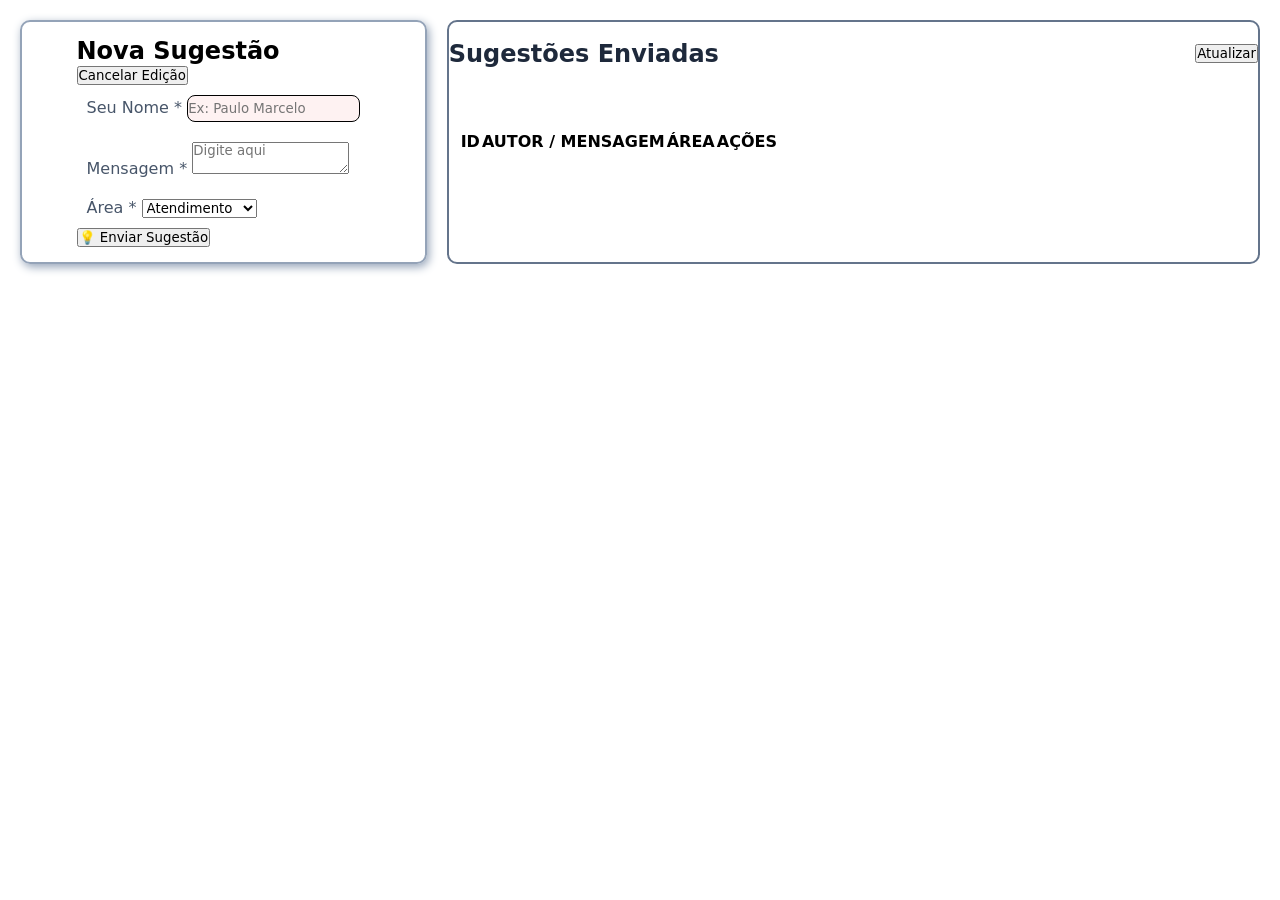
<file: index.html>
<!DOCTYPE html>
<html lang="en">

<head>
    <meta charset="UTF-8">
    <meta name="viewport" content="width=device-width, initial-scale=1.0">
    <title>Formulario</title>
    <link rel="stylesheet" href="style.css">
</head>

<body>
    <main id="principal">
        <div id="conteudoapp">
            <div class="layoutgrid">


                <!-- Lado esquerdo -->
                <div class="esquerdo">
                    <form action="" id="formulario">
                        <div class="Form-header">

                            <h2 id="form-titulo">Nova Sugestão</h2>
                            <button id="btn-cancelar" class="btn-cancel hidden">Cancelar Edição</button>

                            <input type="hidden" id="sugestao-id" value="">
                        </div>



                        <div class="form-group">
                            <label for="user-name">
                                Seu Nome <span>*</span>
                            </label>
                            <input type="text " id="user-name" class="form-control" placeholder="Ex: Paulo Marcelo">
                        </div>



                        <div class="form-group">
                            <label for="user-mensagem">
                                Mensagem <span>*</span>
                            </label>
                            <textarea name="Mensagem" id="user-mensagem" class="form-control"
                                placeholder="Digite aqui"></textarea>

                        </div>



                        <div class="form-group">
                            <label for="user-area">
                                Área <span>*</span>
                            </label>
                            <select>
                                <option value="atendimento" class="badge-atendimento">Atendimento</option>
                                <option value="ti" class="badge-ti">TI</option>
                                <option value="rh" class="badge-rh">RH</option>
                                <option value="infraestrutura" class="badge-infra">Infraestrutura</option>
                                <option value="comunicacao" class="badge-comunicacao">Comunicação</option>
                                <option value="outros" class="badge-outros">Outros...</option>
                            </select>
                        </div>


                        <div id="btn-enviar">
                            <button>💡 Enviar Sugestão</button>
                        </div>
                    </form>


                </div>
                <!-- Fim lado Esquerdo -->

                <!-- Lado direito -->
                <div class="direito">
                    <div class="form-header">
                        <h2 class="form-titulo">Sugestões Enviadas</h2>
                        <button onclick="criarTabelaUsuarios()" class="btn-refresh">
                            <i class="atualizar"></i> Atualizar
                        </button>
                    </div>

                    <div class="tabelas">
                        <table class="table-sugestao">
                            <thead>
                                <tr>
                                    <th class="table-th">ID</th>
                                    <th class="table-th">AUTOR / MENSAGEM</th>
                                    <th class="table-th">ÁREA</th>
                                    <th class="table-th">AÇÕES</th>
                                </tr>

                            </thead>
                            <br>
                            <tbody id="tabela-corpo">
                                <td colspan="4" class="dados-tabela">

                                </td>
                            </tbody>
                        </table>
                    </div>
                </div>
            </div>
        </div>
    </main>
    <script type="module" src="script.js"></script>
</body>

</html>
</file>
<file: style.css>
:root {
    --slate-50: #f8fafc;
    --slate-100: #f1f5f9;
    --slate-200: #e2e8f0;
    --slate-400: #94a3b8;
    --slate-500: #64748b;
    --slate-600: #475569;
    --slate-700: #334155;
    --slate-800: #1e293b;
    --emerald-100: #d1fae5;
    --emerald-600: #059669;
    --emerald-700: #047857;
    --green-600: #16a34a;
    --indigo-500: #6366f1;
    --indigo-600: #4f46e5;
    --indigo-700: #4338ca;
    --blue-50: #eff6ff;
    --blue-600: #2563eb;
    --red-50: #fef2f2;
    --red-500: #ef4444;
    --red-600: #dc2626;
    --rose-100: #ffe4e6;
    --rose-600: #e11d48;
    --rose-700: #be123c;
}

* {
    box-sizing: border-box;
    margin: 0;
    padding: 0;
    font-family: system-ui, -apple-system, sans-serif;

}

body {

    display: flex;
    flex-direction: column;
    min-height: 100vh;
}

#formulario {
    position: sticky;
}

#main-principal {
    flex-grow: 1;
    overflow-y: auto;
    padding: 1rem;
    position: relative;
    font-family: 'paulo';
    background-color: rgb(241, 21, 21);
}

#conteudoapp {
    display: flex;
    flex-direction: column;
    gap: 1.5rem;

}

.layoutgrid {
    display: grid;
    grid-template-columns: 1fr 2fr;
    padding: 20px;
    gap: 20px;




}

.esquerdo {
    display: flex;
    justify-content: center;
    align-items: center;
    border: solid 2px var(--slate-400);
    border-radius: 10px;
    box-shadow: 2px 3px 10px var(--slate-400);
    gap: 10px;
    padding: 15px;
    position: sticky;
    color: var(--slate-600);


}

.table-sugestao {
    padding: 10px;
}

#form-titulo {
    color: black;
}

#btn-enviar {
    display: flex;
    align-items: center;
}

.btn-enviar button {

    width: 100%;
    color: var(--blue-50);
    border: none;
    background-color: var(--emerald-700);
    padding: 0.4rem 1rem;
    border-radius: 8px;
    height: 4.5vh;
    cursor: pointer;
    margin: 4px 0px 0px;
    font-weight: 200;
}

.form-group {
    padding: 10px;


}

.btn-enviar button:hover {
    background-color: var(--emerald-600);
    font-weight: 700;
}

#user-name {
    background-color: var(--red-50);
    height: 3vh;
    border: solid 1px black;
    border-radius: 8px;
}

.direito {
    border: solid 2px var(--slate-500);
    border-radius: 10px;
    padding: 15;

}

.form-header {
    display: flex;
    align-items: center;
    justify-content: center;
    margin-top: 0;
    height: 7vh;
    margin-bottom: 1rem;
    display: flex;
    justify-content: space-between;
    color: var(--slate-800);
}

@font-face {
    font-family: 'paulo';
    src: url('Roboto-Italic-VariableFont_wdth\,wght.ttf');
}

.badge-area {
    display: inline-flex;
    align-items: center;
    padding: 2px 10px;
    border-radius: 9999px;
    font-size: 0.75rem;
    font-weight: 700;
}

.badge-atendimento {
    background: var(--emerald-100);
    color: var(--emerald-700);
}

.badge-ti {
    background: var(--blue-50);
    color: var(--blue-600);
}

.badge-rh {
    background: var(--rose-100);
    color: var(--rose-700);
}

.badge-infra {
    background: var(--slate-200);
    color: var(--slate-700);
}

.badge-comunicacao {
    background: var(--blue-50);
    color: var(--indigo-700);
}

.badge-outros {
    background: var(--slate-100);
    color: var(--slate-600);
}
</file>
